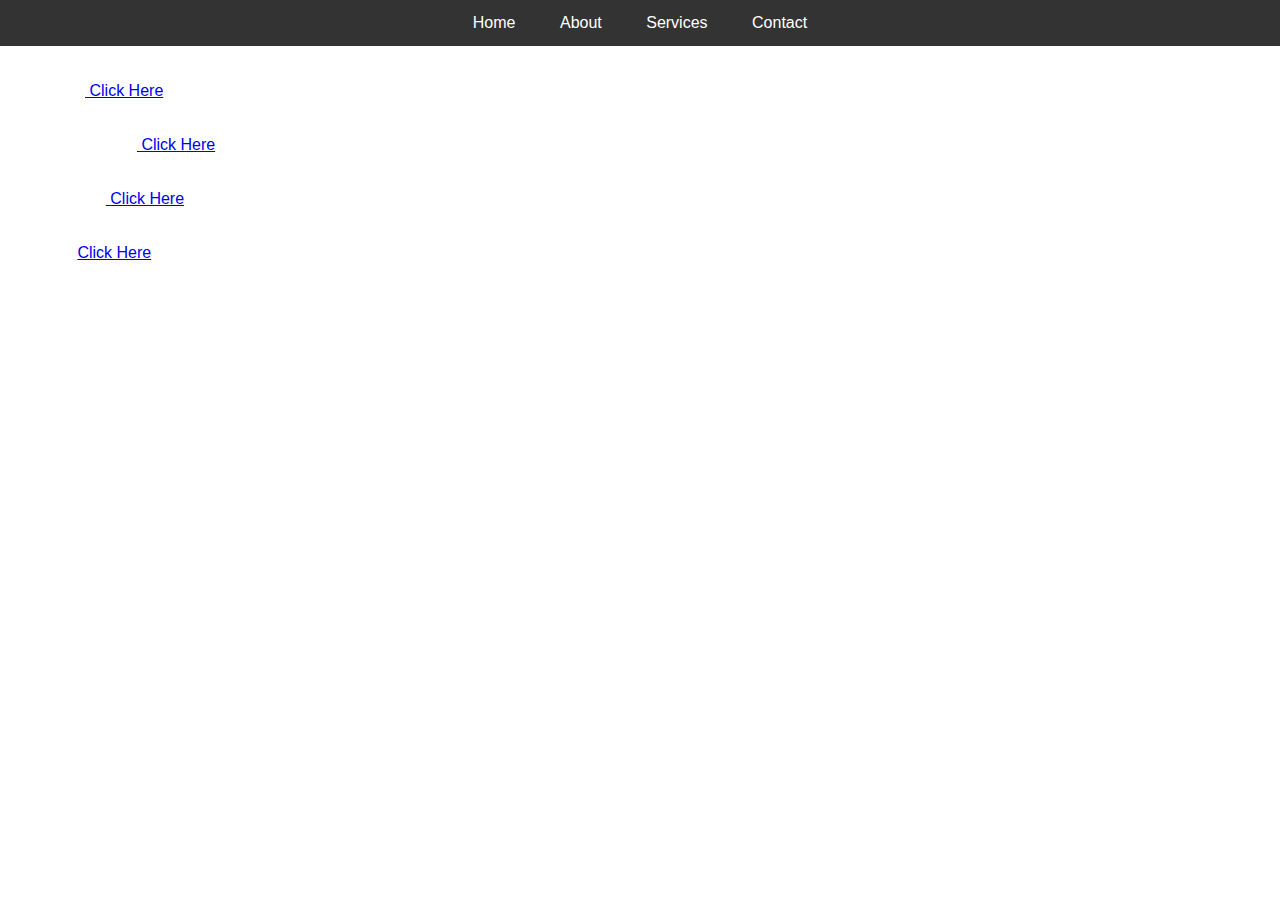
<file: index.html>
<!DOCTYPE html>
<html lang="en">
<head>
    <meta charset="UTF-8">
    <meta name="viewport" content="width=device-width, initial-scale=1.0">
    <title>RG CLOUD LTD ☁️</title>
    <style>
        body {
            font-family: Arial, sans-serif;
            margin: 0;
            padding: 0;
        }

        .nav {
            background-color: #333;
            overflow: hidden;
            text-align: center;
        }

        .nav a {
            display: inline-block;
            color: white;
            padding: 14px 20px;
            text-decoration: none;
        }

        .nav a:hover {
            background-color: #575757;
        }
    </style>
</head>
<body background = "https://cdn.discordapp.com/attachments/1326574563500363808/1338893917126656040/purple-black-background-369602-pixahive.jpg?ex=67acbda1&is=67ab6c21&hm=760ac20335354c12e86d2d612ff919435930f97c4efdf36ce9d2a839a5a6efc6&">
   
    <div class="nav">
        <a href="index.html">Home</a>
        <a href="Page2.html">About</a>
        <a href="store.html">Services</a>
        <a href="#">Contact</a>
    </div>
     <br>
     <br>
      <p1> <font color = "white">‎ ‎ ‎ ‎ Website </font>  <font color = "white">-</font><a href = "https://rgcloudlimited.site"> Click Here </a>
        <br>
    <br>  
    <br>  
         <font color = "white">‎ ‎ ‎ ‎ Premium Panel </font> <font color = "white">-</font><a href = "https://panel1.rgcloudlimited.site/"> Click Here </a>
         <br>
    <br>
    <br>    
         <font color = "white">‎ ‎ ‎ ‎ Free Panel </font> <font color = "white">-</font><a href = "https://premium.rgcloudlimited.site/"> Click Here </a>
        <br>
        <br>
        <br>
         <font color = "white">‎ ‎ ‎‎ ‎  Status </font>  <font color = "white">-</font> <a href = "https://stats.uptimerobot.com/fjPFiCQcCj"> Click Here </a>     
        </p> 
</body>
</html>
</file>
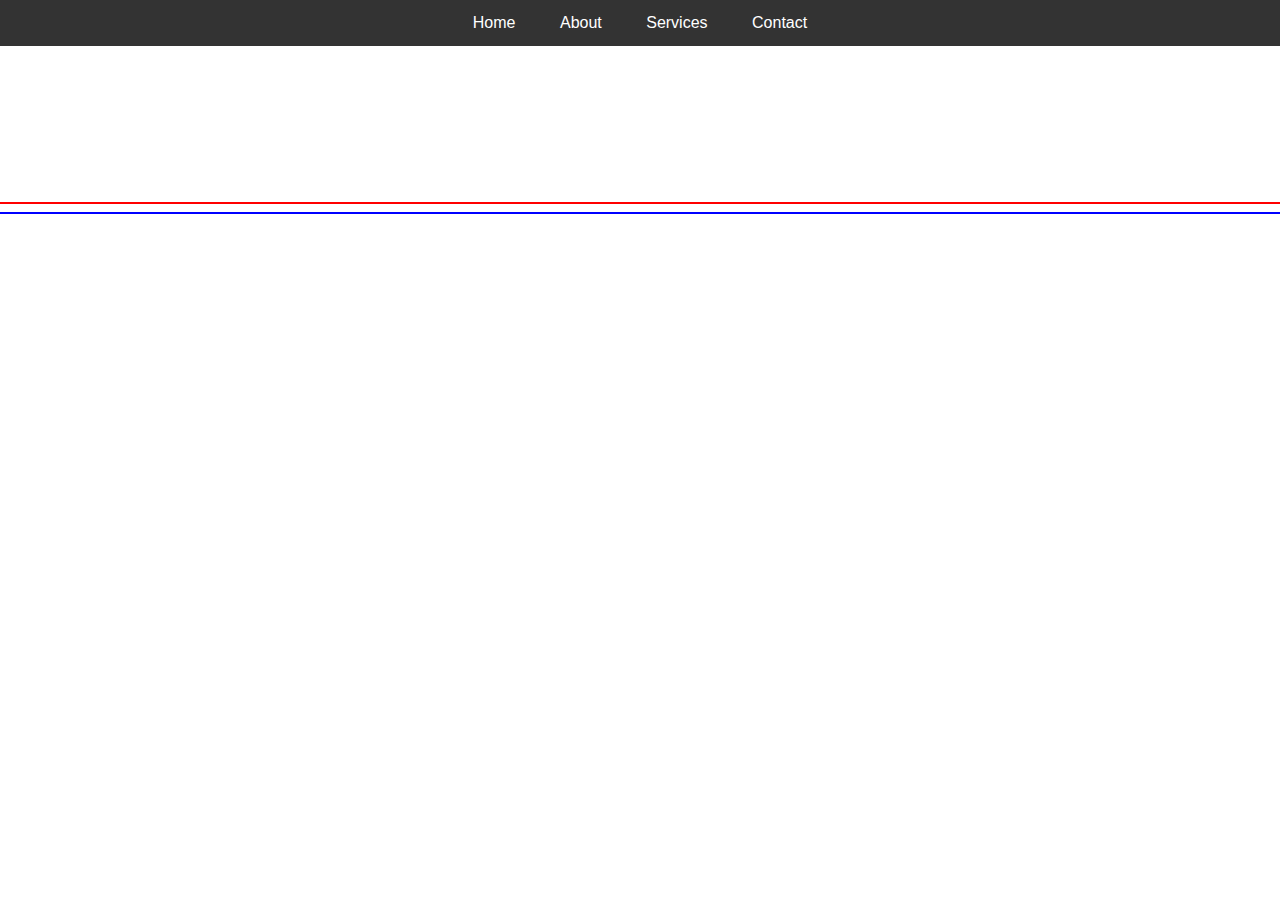
<file: Page2.html>
<html>
    <head>
        <title>ABOUT</title>
          <style>
        body {
            font-family: Arial, sans-serif;
            margin: 0;
            padding: 0;
        }

        .nav {
            background-color: #333;
            overflow: hidden;
            text-align: center;
        }

        .nav a {
            display: inline-block;
            color: white;
            padding: 14px 20px;
            text-decoration: none;
        }

        .nav a:hover {
            background-color: #575757;
        }
    </style><body>
    <div class="nav">
        <a href="index.html">Home</a>
        <a href="Page2.html">About</a>
        <a href="store.html">Services</a>
        <a href="#">Contact</a>
    </div></body>
            <style>
              
        body {
            font-family: Arial, sans-serif;
            margin: 0;
            padding: 0;
        }

        .nav {
            background-color: #333;
            overflow: hidden;
            text-align: center;
        }

        .nav a {
            display: inline-block;
            color: white;
            padding: 14px 20px;
            text-decoration: none;
        }

        .nav a:hover {
            background-color: #575757;
        }
    </style>
    </head>
    <body background = "https://cdn.discordapp.com/attachments/1326574563500363808/1338891425676398656/Black_Red_Gradular_Decorative_Dark_Red_Background_Red_Theme_Dim_Oxblood_Red_Background_Image_And_Wallpaper_for_Free_Download.jpg?ex=67acbb4f&is=67ab69cf&hm=89ec8ce4454a3956047a2891853deb9512da9e503d05eae3c43659548a8d9b2a&">
        <h1> <font color= "white"> <font size = 15>‎ ‎ <u>ᴡᴇʟᴄᴏᴍᴇ ᴛᴏ ᴛʜᴇ</u></font></h1>
         <h2> <font color= "white"> <font size = 6>‎ ‎ ‎‎ ‎  ‎‎ ‎ ‎  ‎ <b><i><u>ʀɢ ᴄʟᴏᴜᴅꜱ  ʟɪᴍɪᴛᴇᴅ</u></i></b></font></h1>
       <hr color = red>
          <hr color = blue>         
    </body>
    <p1><b>ᴏɴ ᴛʜɪꜱ ꜱᴇʀᴠᴇʀ ᴡᴇ ꜱᴇʟʟ ᴍɪɴᴇᴄʀᴀꜰᴛ ʜᴏꜱᴛɪɴɢ ᴏɴ ᴠᴇʀʏ ʟᴏᴡ ᴀɴᴅ ʀᴇᴀꜱᴏɴᴀʙʟᴇ ᴘʀɪᴄᴇ ᴀɴᴅ ᴡᴇ ᴀʀᴇ ɢᴇɴᴜɪɴᴇ ᴡᴇ ᴘʀᴏᴠɪᴅᴇ ᴏᴜʀ ꜱᴇʀᴠɪᴄᴇ ᴀʟʟ ᴏᴠᴇʀ ᴛʜᴇ ᴡᴏʀʟᴅ ᴀʟꜱᴏ ᴡᴇ ɢᴀᴠᴇ ᴄᴏᴜꜱᴛᴏᴍᴇʀ ꜱᴜᴘᴘᴏʀᴛ ᴀɴᴅ ʏᴏᴜ ʜᴀᴠᴇ ᴀɴ ᴇᴀꜱᴇ ᴏꜰ ᴅᴇᴀʟɪɴɢ ᴡɪᴛʜ ᴜꜱ.

ᴏɴ ᴛʜɪꜱ ꜱᴇʀᴠᴇʀ ʏᴏᴜ ɴᴇᴇᴅ ᴛᴏ ᴘʟᴀᴄᴇ ᴀ ᴏʀᴅᴇʀ ꜰɪʀꜱᴛ ᴡʜɪᴄʜ ɪꜱ ᴄᴏᴍᴘʟᴇᴛᴇᴅ ɪɴ ᴍɪɴɪᴍᴜᴍ 30 ᴍɪɴꜱ ᴀɴᴅ ᴍᴀxɪᴍᴜᴍ 8 ʜᴏᴜʀꜱ. ɪꜰ ᴀɴʏ ᴘʀᴏʙʟᴇᴍ ʜᴀᴘᴘᴇɴꜱ ꜱᴏ ɪᴛ ᴄᴏᴜʟᴅ ᴛᴀᴋᴇ ᴜᴘᴛᴏ 1 ᴛᴏ 7 ᴅᴀʏꜱ. ʏᴏᴜ ɴᴇᴇᴅ ᴛᴏ ᴘᴀʏ ᴛʜᴇ ᴀᴍᴏᴜɴᴛ ᴀꜰᴛᴇʀ ᴄᴏᴍᴘʟᴇᴛɪᴏɴ ᴏꜰ ᴏʀᴅᴇʀ ɴᴏᴛ ʙᴇꜰᴏʀᴇ ʙᴜᴛ ᴏɴ ʜᴇᴀᴠʏ ᴏʀᴅᴇʀꜱ/ ʟᴀʀɢᴇ ᴏʀᴅᴇʀꜱ ʏᴏᴜʀ ɴᴇᴇᴅ ᴛᴏ ᴘᴀʏ 20% ᴀᴅᴠᴀɴᴄᴇ, ᴀʟʟ ᴘᴀʏᴍᴇɴᴛ ᴡɪʟʟ ʙᴇ ɢᴇᴛ ɢᴇɴᴇʀᴀᴛᴇᴅ ʀᴇᴄᴇᴘɪᴛꜱ.

ᴘʟᴇᴀꜱᴇ ᴅᴏɴ’ᴛ ᴍᴀᴋᴇ ᴀɴ ꜰᴀᴋᴇ ᴏʀᴅᴇʀꜱ ᴏᴛʜᴇʀᴡɪꜱᴇ ᴡᴇ ᴡɪʟʟ ʜᴀᴠᴇ ᴛᴏ ᴛᴀᴋᴇ ᴀᴅᴠᴀɴᴄᴇ ᴘᴀʏᴍᴇɴᴛ ᴏɴ ᴇᴠᴇʀʏ ᴏʀᴅᴇʀ ᴡʜɪᴄʜ ᴡᴏɴᴛ ʙᴇ ʀᴇꜰʟᴇᴄᴛᴇᴅ ʙᴀᴄᴋ. 

ʙᴇꜰᴏʀᴇ ᴘʟᴀᴄɪɴɢ ᴀɴʏ ᴏʀᴅᴇʀ ᴘʟᴇᴀꜱᴇ ʀᴇᴀᴅ ᴛʜᴇ ᴛᴇʀᴍꜱ ᴀɴᴅ ᴄᴏɴᴅɪᴛɪᴏɴꜱ ɪɴ ᴛᴇʀᴍꜱ & ᴄᴏɴᴅɪᴛɪᴏɴ ꜱᴇᴄᴛɪᴏɴ.

ɪꜰ ᴀɴʏ ᴍᴀᴊᴏʀ ᴘʀᴏʙʟᴇᴍ ʜᴀᴘᴘᴇɴꜱ ᴛᴏ ᴏᴜʀ ᴛʜɪꜱ ꜱᴇʀᴠᴇʀ ʏᴏᴜ ᴄᴀɴ ᴀʟꜱᴏ ᴄᴏɴɴᴇᴄᴛ ᴜꜱ ᴛʜʀᴏᴜɢʜ ᴏᴜʀ ᴡᴇʙꜱɪᴛᴇ ᴀɴᴅ ɪɴꜱᴛᴀɢʀᴀᴍ.</b></p1>
</html>
</file>
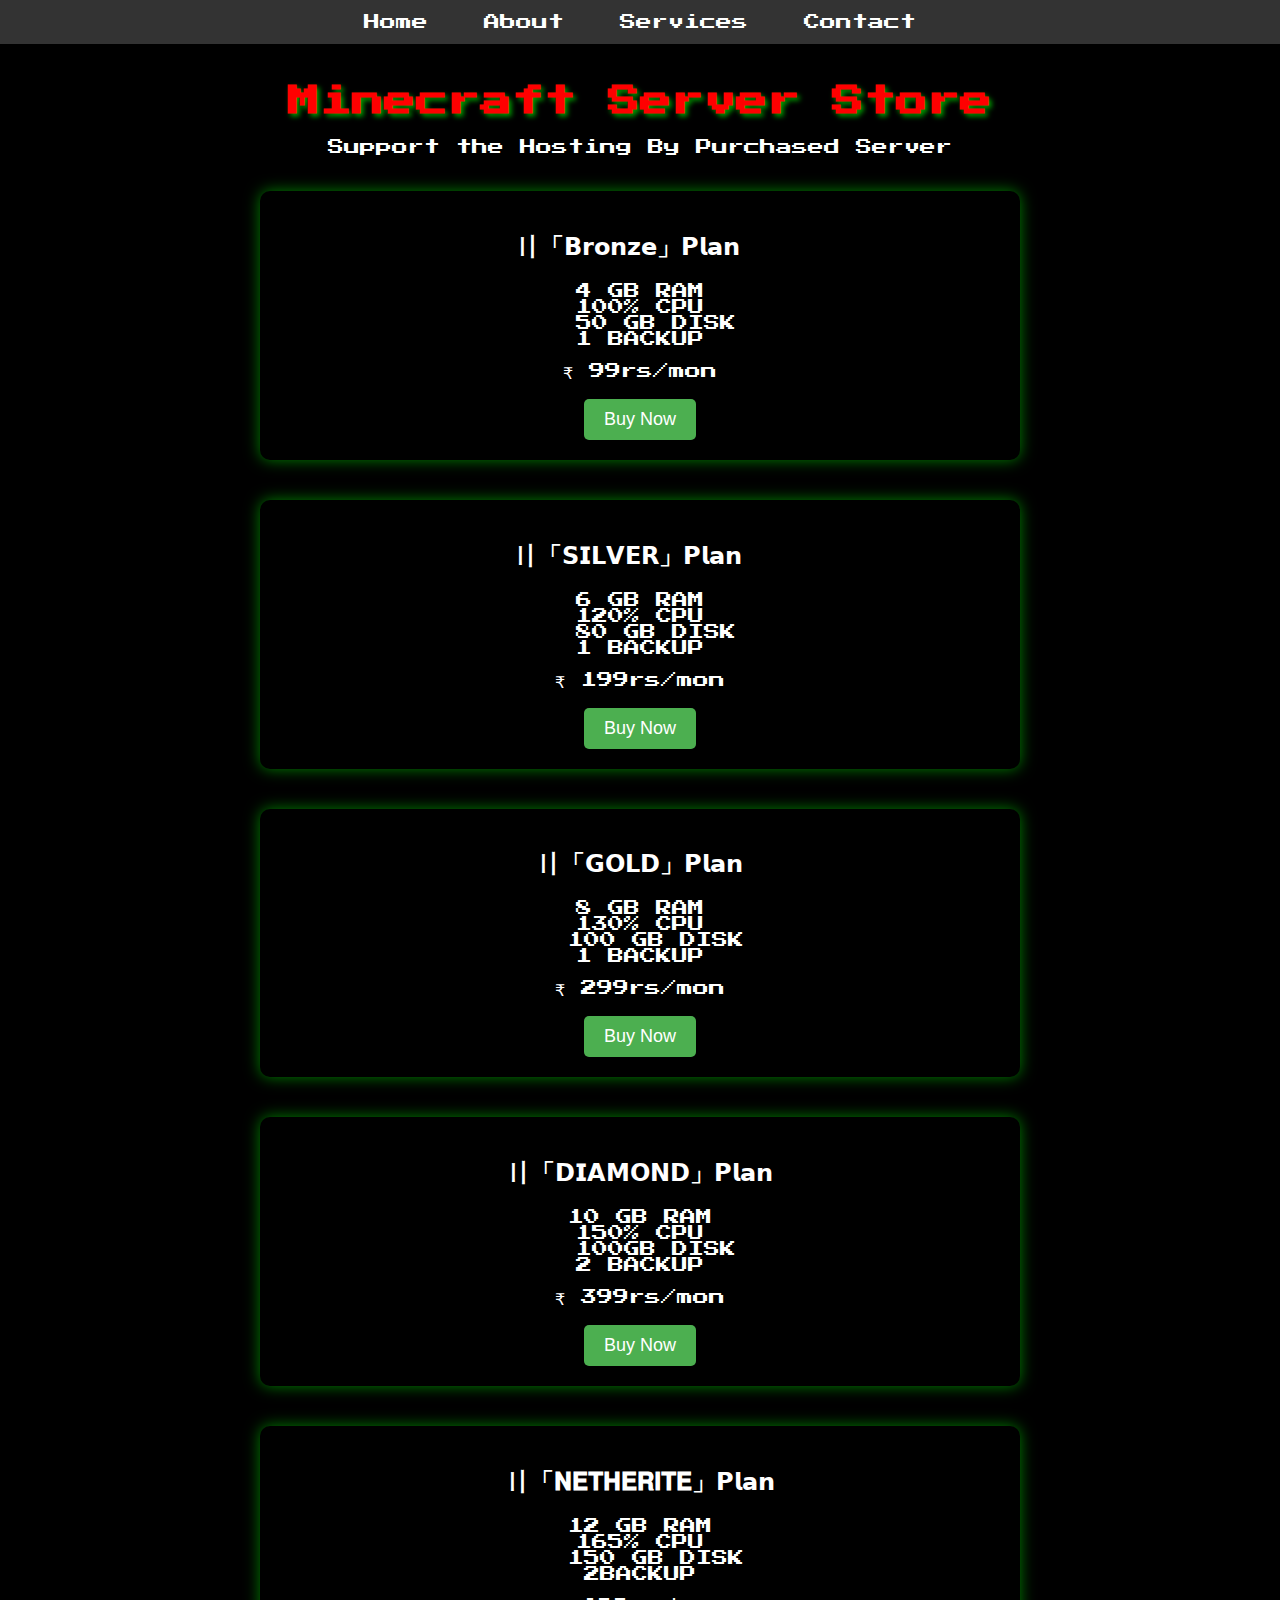
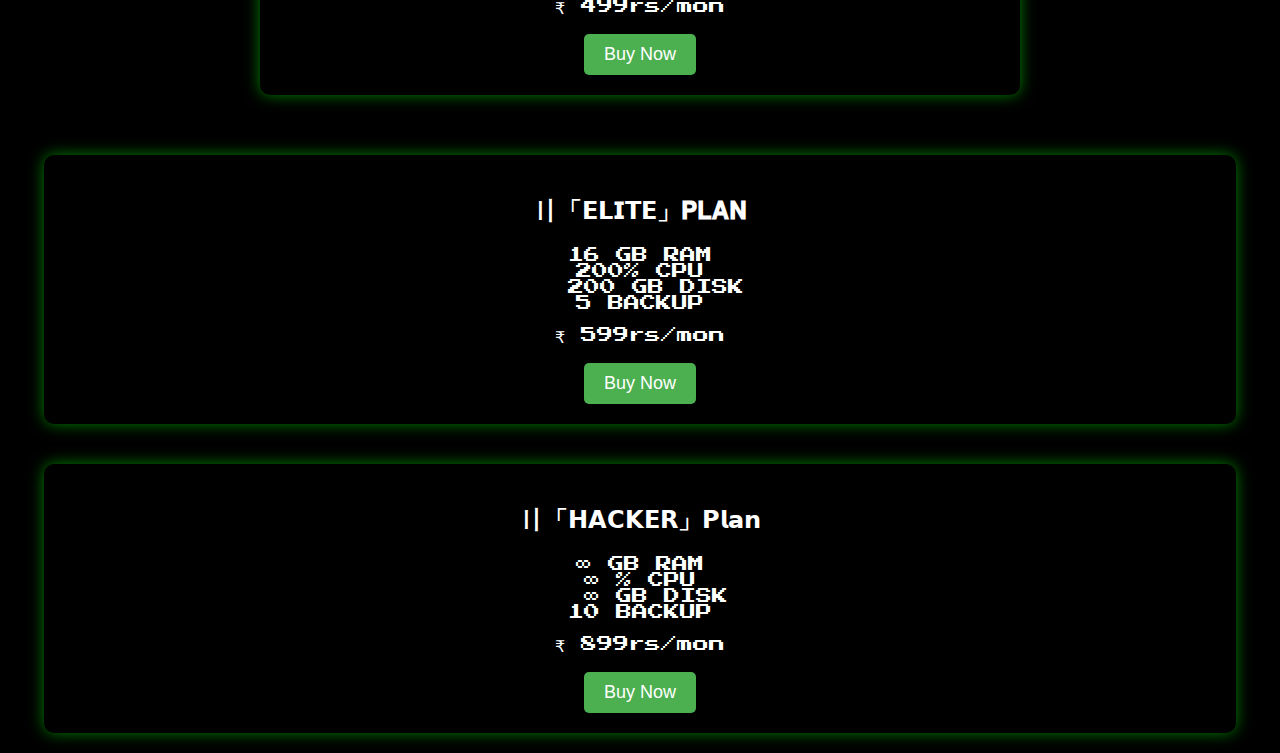
<file: store.html>
<!DOCTYPE html>
<html lang="en">
<head>
     <style>
        body {
            font-family: Arial, sans-serif;
            margin: 0;
            padding: 0;
        }

        .nav {
            background-color: #333;
            overflow: hidden;
            text-align: center;
        }

        .nav a {
            display: inline-block;
            color: white;
            padding: 14px 20px;
            text-decoration: none;
        }

        .nav a:hover {
            background-color: #575757;
        }
    </style><body>
    <div class="nav">
        <a href="index.html">Home</a>
        <a href="Page2.html">About</a>
        <a href="store.html">Services</a>
        <a href="#">Contact</a>
    </div></body>
    <meta charset="UTF-8">
    <meta name="viewport" content="width=device-width, initial-scale=1.0">
    <title>Minecraft Server Store</title>
    <style>
        @import url('https://fonts.googleapis.com/css2?family=Press+Start+2P&display=swap');

        body {
            font-family: 'Press Start 2P', cursive;
            text-align: center;
            background-color: black;
            color: white;
            margin: 0;
            padding: 0;
        }

        .container {
            max-width: 800px;
            margin: auto;
            padding: 20px;
        }

        h1 {
            color: red;
            text-shadow: 3px 3px 5px rgba(0, 255, 0, 0.6);
        }

        .store-item {
            margin: 20px auto;
            padding: 20px;
            background: black;
            border-radius: 10px;
            box-shadow: 0 0 15px rgba(0, 255, 0, 0.5);
            transition: transform 0.3s ease-in-out, box-shadow 0.3s;
            display: inline-block;
            width: 90%;
        }

        .store-item:hover {
            transform: scale(1.05);
            box-shadow: 0 0 20px rgba(0, 255, 0, 1);
        }

        button {
            background-color: #4CAF50;
            color: white;
            padding: 10px 20px;
            border: none;
            cursor: pointer;
            font-size: 18px;
            border-radius: 5px;
            transition: background 0.3s, transform 0.2s;
        }

        button:hover {
            background-color: red;
            transform: scale(1.1);
        }

        .glowing {
            animation: glow 1.5s infinite alternate;
        }

        @keyframes glow {
            from {
                text-shadow: 0 0 5px #4CAF50, 0 0 10px white;
            }
            to {
                text-shadow: 0 0 10px #4CAF50, 0 0 20px white;
            }
        }
    </style>
</head>
<body>
   <!DOCTYPE html>
<html lang="en">
<head>
    <meta charset="UTF-8">
    <meta name="viewport" content="width=device-width, initial-scale=1.0">
    <title>Minecraft Server Store</title>
    <style>
        @import url('https://fonts.googleapis.com/css2?family=Press+Start+2P&display=swap');

        body {
            font-family: 'Press Start 2P', cursive;
            text-align: center;
            background-color: black;
            color: white;
            margin: 0;
            padding: 0;
        }

        .container {
            max-width: 800px;
            margin: auto;
            padding: 20px;
        }

        h1 {
            color: red;
            text-shadow: 3px 3px 5px rgba(0, 255, 0, 0.6);
        }

        .store-item {
            margin: 20px auto;
            padding: 20px;
            background: black;
            border-radius: 10px;
            box-shadow: 0 0 15px rgba(0, 255, 0, 0.5);
            transition: transform 0.3s ease-in-out, box-shadow 0.3s;
            display: inline-block;
            width: 90%;
        }

        .store-item:hover {
            transform: scale(1.05);
            box-shadow: 0 0 20px rgba(0, 255, 0, 1);
        }

        button {
            background-color: #4CAF50;
            color: white;
            padding: 10px 20px;
            border: none;
            cursor: pointer;
            font-size: 18px;
            border-radius: 5px;
            transition: background 0.3s, transform 0.2s;
        }

        button:hover {
            background-color: red;
            transform: scale(1.1);
        }

        .glowing {
            animation: glow 1.5s infinite alternate;
        }

        @keyframes glow {
            from {
                text-shadow: 0 0 5px #4CAF50, 0 0 10px white;
            }
            to {
                text-shadow: 0 0 10px #4CAF50, 0 0 20px white;
            }
        }
    </style>
</head>
<body>
    
    <div class="container">
        <h1 class="glowing">Minecraft Server Store</h1>
        <p>Support the Hosting By Purchased Server </p>

        <div class="store-item">
            <h2>‎〢「𝗕𝗿𝗼𝗻𝘇𝗲」𝗣𝗹𝗮𝗻 ‎ </h2>
            <p>4 GB RAM<br> 
            100% CPU<br>
           ‎ ‎  50 GB DISK<br>
            1 BACKUP<br>
            <br>
            ₹ 99rs/mon</p>
            <form action="https://discord.gg/MrkbpYzc5d" method="post" target="_blank">
                <input type="hidden" name="cmd" value="_xclick">
                <input type="hidden" name="business" value="your-paypal-email@example.com">
                <input type="hidden" name="item_name" value="VIP Rank">
                <input type="hidden" name="amount" value="5.00">
                <input type="hidden" name="currency_code" value="USD">
                <button type="submit">Buy Now</button>
            </form>
        </div>

        <div class="store-item">
            <h2>‎ 〢「𝗦𝗜𝗟𝗩𝗘𝗥」𝗣𝗹𝗮𝗻 ‎  ‎ </h2>
            <p>6 GB RAM<br> 
            120% CPU<br>
           ‎ ‎  80 GB DISK<br>
            1 BACKUP<br>
            <br>
            ₹ 199rs/mon</p>
            <form action="https://discord.gg/MrkbpYzc5d" method="post" target="_blank">
                <input type="hidden" name="cmd" value="_xclick">
                <input type="hidden" name="business" value="your-paypal-email@example.com">
                <input type="hidden" name="item_name" value="VIP Rank">
                <input type="hidden" name="amount" value="5.00">
                <input type="hidden" name="currency_code" value="USD">
                <button type="submit">Buy Now</button>
            </form>
        </div>
        
           <div class="store-item">
            <h2>‎‎〢「𝗚𝗢𝗟𝗗」𝗣𝗹𝗮𝗻 </h2>
            <p>8 GB RAM<br> 
            130% CPU<br>
           ‎ ‎  100 GB DISK<br>
            1 BACKUP<br>
            <br>
            ₹ 299rs/mon</p>
            <form action="https://discord.gg/MrkbpYzc5d" method="post" target="_blank">
                <input type="hidden" name="cmd" value="_xclick">
                <input type="hidden" name="business" value="your-paypal-email@example.com">
                <input type="hidden" name="item_name" value="VIP Rank">
                <input type="hidden" name="amount" value="5.00">
                <input type="hidden" name="currency_code" value="USD">
                <button type="submit">Buy Now</button>
            </form>
        </div>
        
           <div class="store-item">
            <h2>‎‎〢「𝗗𝗜𝗔𝗠𝗢𝗡𝗗」𝗣𝗹𝗮𝗻</h2>
            <p>10 GB RAM<br> 
            150% CPU<br>
           ‎ ‎  100GB DISK<br>
            2 BACKUP<br>
            <br>
            ₹ 399rs/mon</p>
            <form action="https://discord.gg/MrkbpYzc5d" method="post" target="_blank">
                <input type="hidden" name="cmd" value="_xclick">
                <input type="hidden" name="business" value="your-paypal-email@example.com">
                <input type="hidden" name="item_name" value="VIP Rank">
                <input type="hidden" name="amount" value="5.00">
                <input type="hidden" name="currency_code" value="USD">
                <button type="submit">Buy Now</button>
            </form>
        </div>
        
           <div class="store-item">
            <h2>‎‎‎〢「𝐍𝐄𝐓𝐇𝐄𝐑𝐈𝐓𝐄」𝗣𝗹𝗮𝗻</h2>
            <p>12 GB RAM<br> 
            165% CPU<br>
           ‎ ‎  150 GB DISK<br>
            2BACKUP<br>
            <br>
            ₹ 499rs/mon</p>
            <form action="https://discord.gg/MrkbpYzc5d" method="post" target="_blank">
                <input type="hidden" name="cmd" value="_xclick">
                <input type="hidden" name="business" value="your-paypal-email@example.com">
                <input type="hidden" name="item_name" value="VIP Rank">
                <input type="hidden" name="amount" value="5.00">
                <input type="hidden" name="currency_code" value="USD">
                <button type="submit">Buy Now</button>
            </form>
        </div>
        
          </div>
        
           <div class="store-item">
            <h2>‎‎‎〢「𝗘𝗟𝗜𝗧𝗘」𝐏𝐋𝐀𝐍</h2>
            <p>16 GB RAM<br> 
               200% CPU<br>
           ‎ ‎   200 GB DISK<br>
               5 BACKUP<br>
            <br>
            ₹ 599rs/mon</p>
            <form action="https://discord.gg/MrkbpYzc5d" method="post" target="_blank">
                <input type="hidden" name="cmd" value="_xclick">
                <input type="hidden" name="business" value="your-paypal-email@example.com">
                <input type="hidden" name="item_name" value="VIP Rank">
                <input type="hidden" name="amount" value="5.00">
                <input type="hidden" name="currency_code" value="USD">
                <button type="submit">Buy Now</button>
            </form>
        </div>
        
          </div>
        
           <div class="store-item">
            <h2>‎‎‎〢「𝗛𝗔𝗖𝗞𝗘𝗥」𝗣𝗹𝗮𝗻</h2>
            <p> ∞ GB RAM<br> 
                ∞ % CPU<br>
           ‎ ‎   ∞ GB DISK<br>
              10 BACKUP<br>
            <br>
            ₹ 899rs/mon</p>
            <form action="https://discord.gg/MrkbpYzc5d" method="post" target="_blank">
                <input type="hidden" name="cmd" value="_xclick">
                <input type="hidden" name="business" value="your-paypal-email@example.com">
                <input type="hidden" name="item_name" value="VIP Rank">
                <input type="hidden" name="amount" value="5.00">
                <input type="hidden" name="currency_code" value="USD">
                <button type="submit">Buy Now</button>
            </form>
        </div>
        

</body>
</html>
</file>
